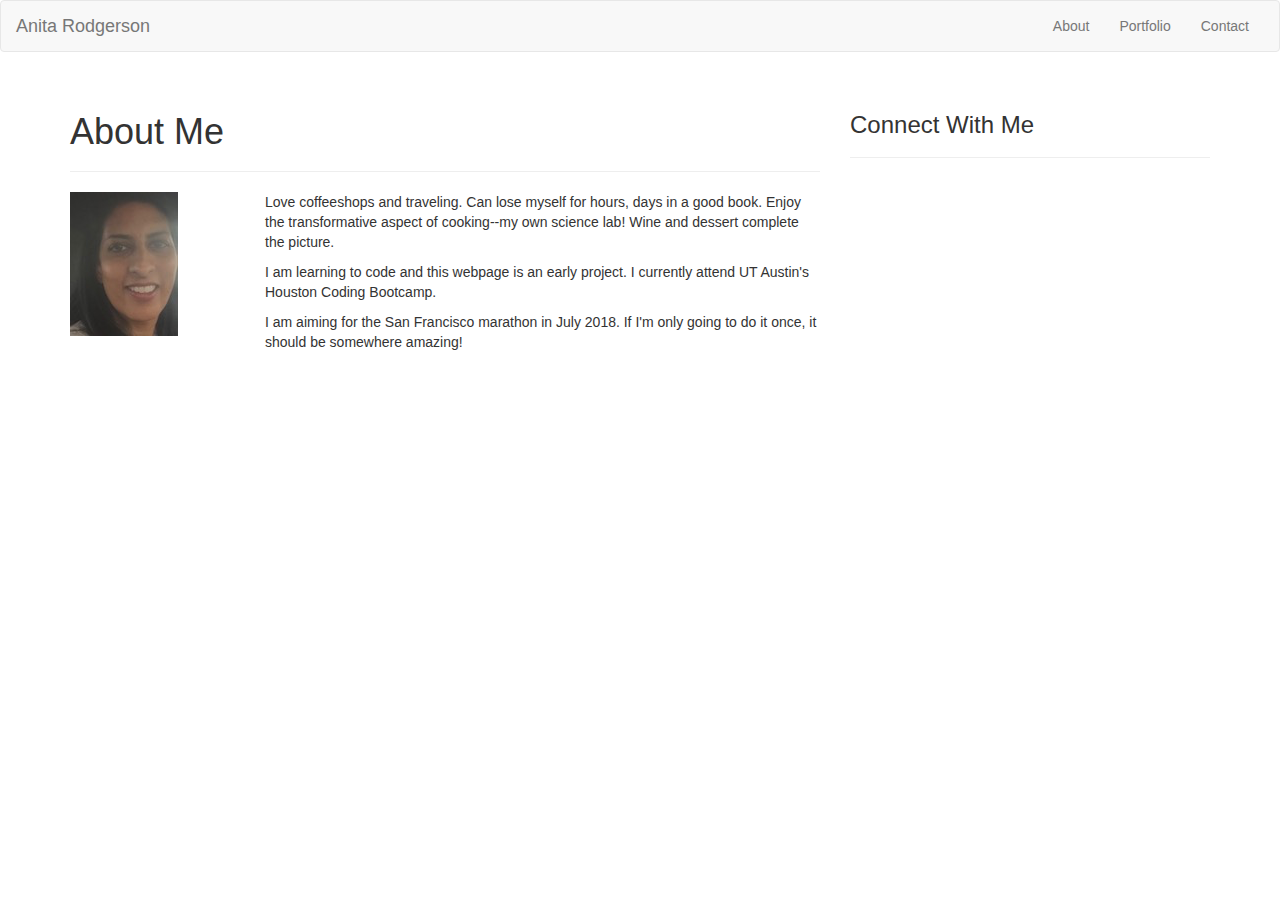
<file: index.html>
<!DOCTYPE html>
<html lang="en-us">

<head>
  <meta charset="UTF-8">
  <meta name="viewport" content="width=device-width, initial-scale=1">
  <title>Bootstrap-Portfolio</title>

  <link rel="stylesheet" href="https://maxcdn.bootstrapcdn.com/bootstrap/3.3.7/css/bootstrap.min.css" integrity="sha384-BVYiiSIFeK1dGmJRAkycuHAHRg32OmUcww7on3RYdg4Va+PmSTsz/K68vbdEjh4u" crossorigin="anonymous">
</head>

<body>
<nav class="navbar navbar-default">
  <div class="container-fluid">
    <!-- Brand and toggle get grouped for better mobile display -->
    <div class="navbar-header">
      <button type="button" class="navbar-toggle collapsed" data-toggle="collapse" data-target="#bs-example-navbar-collapse-1" aria-expanded="false">
        <span class="sr-only">Toggle navigation</span>
        <span class="icon-bar"></span>
        <span class="icon-bar"></span>
        <span class="icon-bar"></span>
      </button>
      <a class="navbar-brand" href="#">Anita Rodgerson</a>
    </div>

    <!-- Collect the nav links, forms, and other content for toggling -->
    <div class="collapse navbar-collapse" id="bs-example-navbar-collapse-1">
      <ul class="nav navbar-nav navbar-right">
        <li><a href="index.html">About</a></li>
        <li><a href="portfolio.html">Portfolio</a></li>
        <li><a href="contact.html">Contact</a></li>
      </ul>
    </div><!-- /.navbar-collapse -->
  </div><!-- /.container-fluid -->
</nav>

<div class="container">
  <div class="row">
    
    <div class="col-sm-8">
      <div class="page-header">
        <h1>About Me </h1>
      </div>
       
        <div class="row">
          <div class="col-sm-3">
               <img src="images/profile.png" class="auth-image" alt="Anita Rodgerson">
          </div>
          <div class="col-sm-9">
            <div class="caption">
              <p>
              Love coffeeshops and traveling. Can lose myself for hours, days in a good book. Enjoy the transformative aspect of cooking--my own science lab! Wine and dessert complete the picture.
              </p>
              <p>
              I am learning to code and this webpage is an early project. I currently attend UT Austin's Houston Coding Bootcamp. 
              </p>
              <p>
              I am aiming for the San Francisco marathon in July 2018. If I'm only going to do it once, it should be somewhere amazing!
               </p>
            </div>
          </div>
        </div>
      </div>
    
    <div class="col-sm-4">
      <div class="page-header">
          <h3>Connect With Me</h3>
      </div>
      <div class="row"></div>
    </div>

  </div>
</div>

  

</body>

</html>
</file>
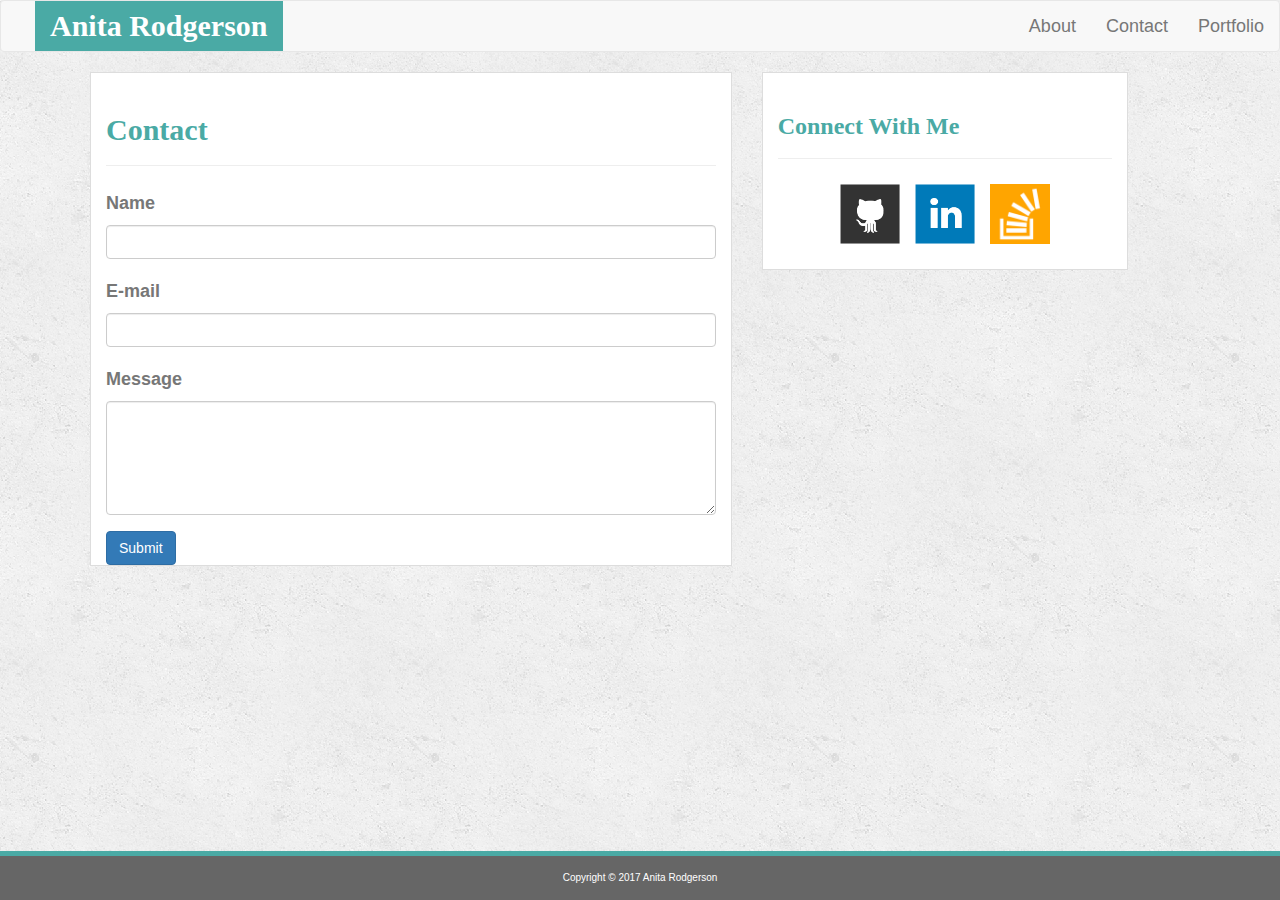
<file: contact.html>
<!DOCTYPE html>
<html lang="en-us">

<head>
  <meta charset="UTF-8">
  <!-- Be sure to include the `viewport` tag in all your HTML files -->
  <meta name="viewport" content="width=device-width, initial-scale=1">
  <title>Bootstrap-Portfolio</title>
  <link rel="stylesheet" href="https://maxcdn.bootstrapcdn.com/bootstrap/3.3.7/css/bootstrap.min.css" integrity="sha384-BVYiiSIFeK1dGmJRAkycuHAHRg32OmUcww7on3RYdg4Va+PmSTsz/K68vbdEjh4u" crossorigin="anonymous">
  <link rel="stylesheet" type="text/css" href="assets/css/style.css">
</head>

<body>
<nav class="navbar navbar-default">
  <div class="container-fluid">
    <div class="navbar-header">
     <a class="navbar-brand" href="index.html" style= "color: white">Anita Rodgerson</a> 
    </div>
    <ul class="nav navbar-nav navbar-right">
      <li><a href="index.html">About</a></li>
      <li><a href="contact.html">Contact</a></li>
      <li><a href="portfolio.html">Portfolio</a></li>
    </ul>
  </div>
</nav>

<div class="container">
  <div class="row">
    <div class="col-sm-7"> <!--main section 2/3 of container-->
      <div class="page-header">
        <h2>Contact</h2>
      </div>
       
      <form>
        <div class="form-group">
          <label for="usr">Name</label>
          <input type="text" class="form-control" id="usr">
        </div>
        <div class="form-group">
          <label for="exampleInputEmail1">E-mail</label>
          <input type="email" class="form-control" id="exampleInputEmail1">
        </div>
        
        <div class="form-group">
          <label for="message">Message</label>
           <textarea class="form-control" rows="5" id="comment"></textarea>
        </div>
      <button type="submit" class="btn btn-primary">Submit</button>
      </form>
      
      </div> <!--main section-->
   
    <div class="col-sm-1"></div> <!--space between columns-->
    
    <div class="col-sm-4"> <!--aside 1/3 of container-->
      <div class="page-header">
          <h3>Connect With Me</h3>
      </div>
      <div class="row">
        <a href="https://github.com/arodg"><img src="assets/images/github-128.png" class="social" alt="GitHub" /></a>
        <a href="https://www.linkedin.com/in/anita-rodgerson"><img src="assets/images/linkedin-128.png" class="social" alt="LinkedIn" /></a>
        <a href="https://stackexchange.com/users/11710145/anita"><img src="assets/images/stackoverflow-128.png" class="social" alt="Stack Overflow" /></a>
      </div>
    </div>

  </div> <!-- row -->

</div> <!--container-->

  <footer>
      Copyright &copy; 2017 Anita Rodgerson
  </footer>

  <!-- jQuery library -->
<script src="https://ajax.googleapis.com/ajax/libs/jquery/3.2.1/jquery.min.js"></script>

<!-- Latest compiled JavaScript -->
<script src="https://maxcdn.bootstrapcdn.com/bootstrap/3.3.7/js/bootstrap.min.js"></script>

</body>

</html>
</file>
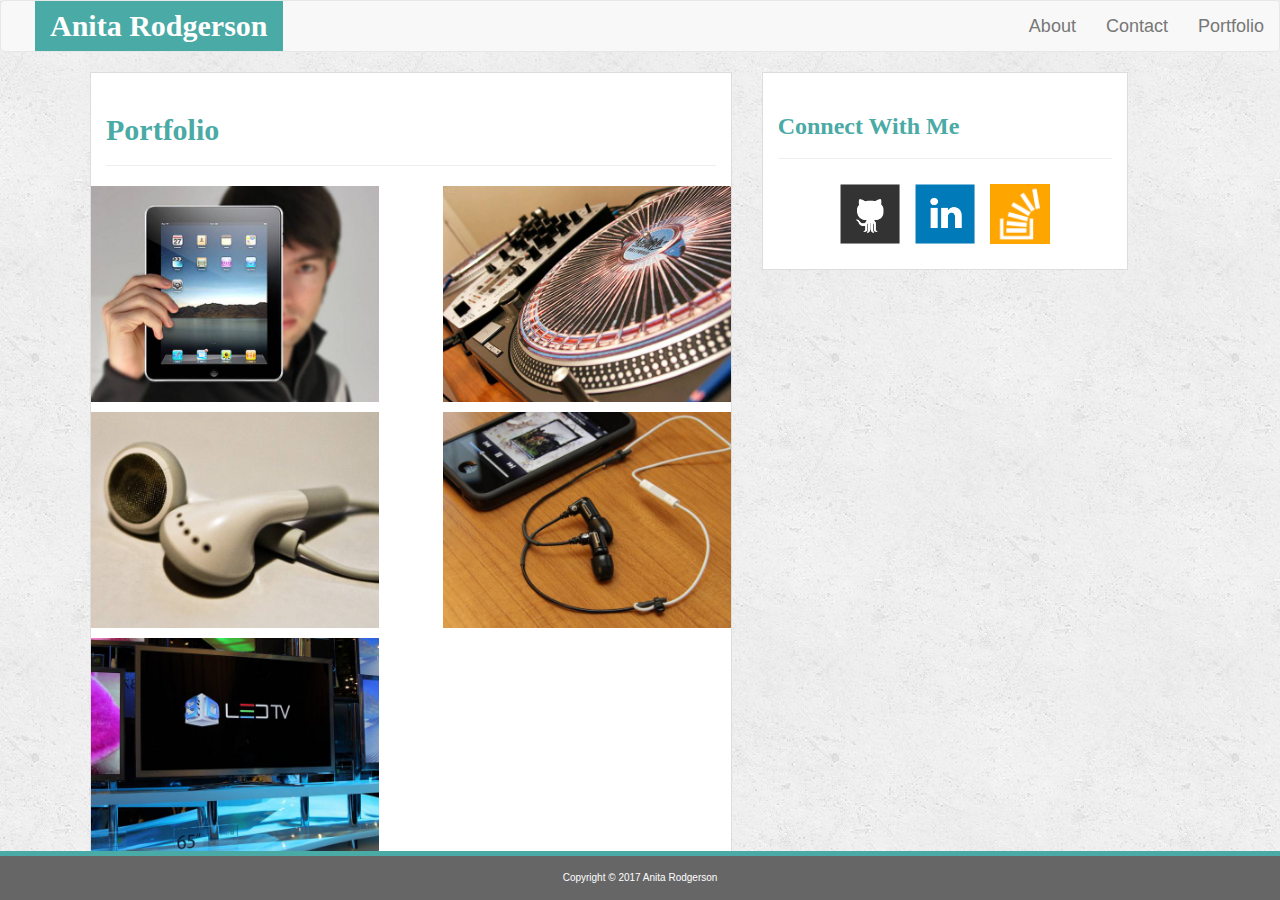
<file: portfolio.html>
<!DOCTYPE html>
<html lang="en-us">

<head>
  <meta charset="UTF-8">
  <!-- Be sure to include the `viewport` tag in all your HTML files -->
  <meta name="viewport" content="width=device-width, initial-scale=1">
  <title>Bootstrap-Portfolio</title>
  <link rel="stylesheet" href="https://maxcdn.bootstrapcdn.com/bootstrap/3.3.7/css/bootstrap.min.css" integrity="sha384-BVYiiSIFeK1dGmJRAkycuHAHRg32OmUcww7on3RYdg4Va+PmSTsz/K68vbdEjh4u" crossorigin="anonymous">
  <link rel="stylesheet" type="text/css" href="assets/css/style.css">
</head>

<body>
<nav class="navbar navbar-default">
  <div class="container-fluid">
    <div class="navbar-header">
     <a class="navbar-brand" href="index.html" style= "color: white">Anita Rodgerson</a> 
    </div>
    <ul class="nav navbar-nav navbar-right">
      <li><a href="index.html">About</a></li>
      <li><a href="contact.html">Contact</a></li>
      <li><a href="portfolio.html">Portfolio</a></li>
    </ul>
  </div>
</nav>

<div class="container">
  <div class="row">
    <div class="col-sm-7"> <!--main section 2/3 of container-->
      <div class="page-header">
        <h2>Portfolio</h2>
      </div>
       
      <div class="row">
      <div class="work">
        
          <img src="assets/images/technics-q-c-640-480-1.jpg" class="img-responsive pull-left" alt="hangman">
        
      
        
          <img src="assets/images/technics-q-c-640-480-2.jpg" class="img-responsive pull-right" alt="RPG Game">
        
        
       
          <img src="assets/images/technics-q-c-640-480-5.jpg" class="img-responsive pull-left" alt="Trivia Game">
        
      
        
          <img src="assets/images/technics-q-c-640-480-7.jpg" class="img-responsive pull-right" alt="Rutgers Info Widget">
        
      
        
          <img src="assets/images/technics-q-c-640-480-9.jpg" class="img-responsive pull-left" alt="Rock Paper Scissors">
      </div>
      </div>
      
      </div> <!--main section-->
   
    <div class="col-sm-1"></div> <!--space between columns-->
    
    <div class="col-sm-4"> <!--aside 1/3 of container-->
      <div class="page-header">
          <h3>Connect With Me</h3>
      </div>
      <div class="row">
        <a href="https://github.com/arodg"><img src="assets/images/github-128.png" class="social" alt="GitHub" /></a>
        <a href="https://www.linkedin.com/in/anita-rodgerson"><img src="assets/images/linkedin-128.png" class="social" alt="LinkedIn" /></a>
        <a href="https://stackexchange.com/users/11710145/anita"><img src="assets/images/stackoverflow-128.png" class="social" alt="Stack Overflow" /></a>
      </div>
    </div>

  </div> <!-- row -->

</div> <!--container-->

  <footer>
      Copyright &copy; 2017 Anita Rodgerson
  </footer>

  <!-- jQuery library -->
<script src="https://ajax.googleapis.com/ajax/libs/jquery/3.2.1/jquery.min.js"></script>

<!-- Latest compiled JavaScript -->
<script src="https://maxcdn.bootstrapcdn.com/bootstrap/3.3.7/js/bootstrap.min.js"></script>

</body>

</html>
</file>
<file: assets/css/style.css>
* {
  box-sizing: border-box;
}

/* container required for bootstrap */
.container {
  width: 100%;
  max-width: 1100px;
  margin: 0 auto;
  clear: both;
}


/* font specs as per basic portfolio hw assignment */
body {
  font-family: Arial, "Helvetica Neue", Helvetica, sans-serif;
  font-size: 18px;
  line-height: 34px;
  color: #777;
  background: url("../images/concrete_seamless.png");
}

h2,
h3 {
  font-family: Georgia, Times, "Times New Roman", serif;
  font-weight: 700;
  color: #4aaaa5;
}


/* navigation bar at top of pages */
.navbar-brand {
  position: fixed;
  left: 50px;
  font-family: Georgia, Times, "Times New Roman", serif;
  font-size: 30px;
  font-weight: 700;
  text-align: center;
  background: #4aaaa5;
}


/* About Me and Connect With Me, respectively */
.col-sm-7,
.col-sm-4 {
  background: #fff;
  border: 1px solid #ddd;
}

/* space between columns */
.col-sm-1 {
  max-width: 30px;
}

/* to center social media links */
.col-sm-4 .row {
  margin-bottom: 20px;
  text-align: center;
}

/* social media links */
.social {
  padding: 5px;
  width: 70px;
  height: 70px;
}

/* sticky footer */
footer {
    position: fixed;
    bottom: 0;
    padding: 5px;
    width: 100%;
    font-size: 10px;
    color: white;
    text-align: center;
    background-color: #666666;
    border-top: 5px solid #4aaaa5;
}

/* Portfolio page */
.work img {
  margin-bottom: 10px;
  width: 45%;
  height: 45%;
}
 

/* media queries (as per Bootstrap documentation) */

/* Extra small devices (portrait phones, less than 576px)
   No media query since this is the default in Bootstrap */

/* Small devices (landscape phones, 576px and up) *
@media (min-width: 576px) {...} 

/* Medium devices (tablets, 768px and up) *
@media (min-width: 768px) {...}

/* Large devices (desktops, 992px and up) *
@media (min-width: 992px) {...}

 /* Extra large devices (large desktops, 1200px and up) *
@media (min-width: 1200px) {...}
</file>
